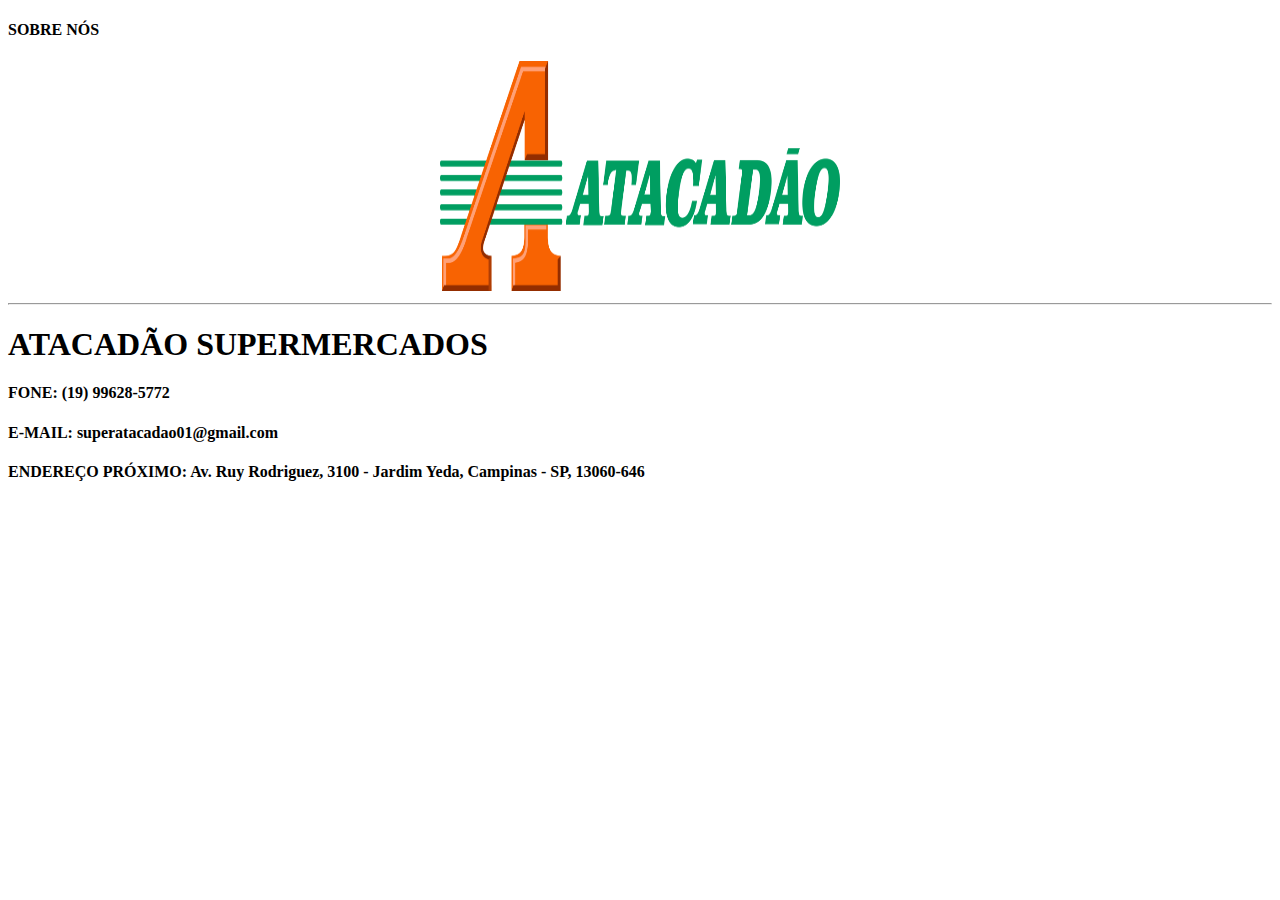
<file: sobrenos.html>
<!DOCTYPE html>
<html lang="en">
<head>
    <meta charset="UTF-8">
    <meta name="viewport" content="width=device-width, initial-scale=1.0">
    <title>Sobrenos</title>
</head>
<body>
    <h4>SOBRE NÓS</h4>
    <center><img class="atacadaologo" src="atacadao-logo.png" alt="atacadaologo" style="height: 230px; width: 400px;"></center>
    <hr>

    <h1>ATACADÃO SUPERMERCADOS</h1>
    <h4>FONE: (19) 99628-5772</h4>
    <h4>E-MAIL: superatacadao01@gmail.com</h4>
    <h4>ENDEREÇO PRÓXIMO: Av. Ruy Rodriguez, 3100 - Jardim Yeda, Campinas - SP, 13060-646</h4>

</body>
</html>
</file>
